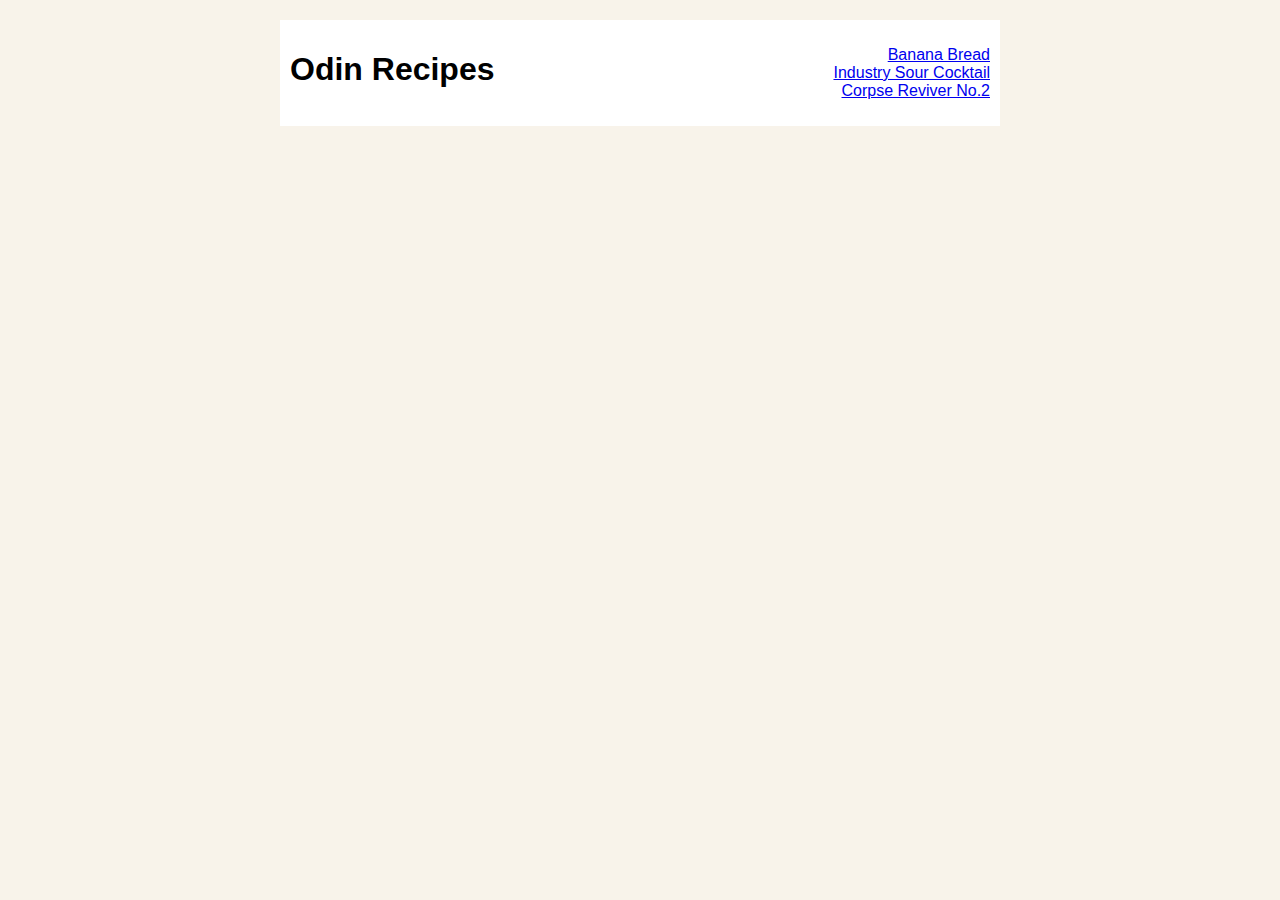
<file: index.html>
<!DOCTYPE html>
<html lang="en">
<head>
    <meta charset="UTF-8">
    <meta http-equiv="X-UA-Compatible" content="IE=edge">
    <meta name="viewport" content="width=device-width, initial-scale=1.0">
    <title>Odin Recipes</title>
    <link rel="stylesheet" href="styles.css">
</head>
<body>
  <div class="box">
    <h1 class="title">Odin Recipes</h1>
       <ul>
        <li class="recipes"><a href="recipes/banana-bread.html">Banana Bread</a></li>
        <li class="recipes"><a href="recipes/industry-sour.html">Industry Sour Cocktail</a></li>
        <li class="recipes"><a href="recipes/corpse-reviver.html">Corpse Reviver No.2</a></li>
      </ul>
  </div>
</body>
</html>
</file>
<file: styles.css>
* {
    font-family: Helvetica, sans-serif;
}

body {
    background-color: #F8F3EA;
    width: fit-content;
    margin: auto;
}

.box {
    margin-top: 20px;
    padding: 10px;
    background-color: #fff;
    width: 700px;
    height: auto;
    display: flex;
    justify-content: space-between;
}

.banana {
    height: 500px;
    width: auto;
}

.cocktail-img {
    width: 600px;
    height: auto;
}

.recipes {
    list-style: none;
    display: flex;
    justify-content: right;
}
</file>
